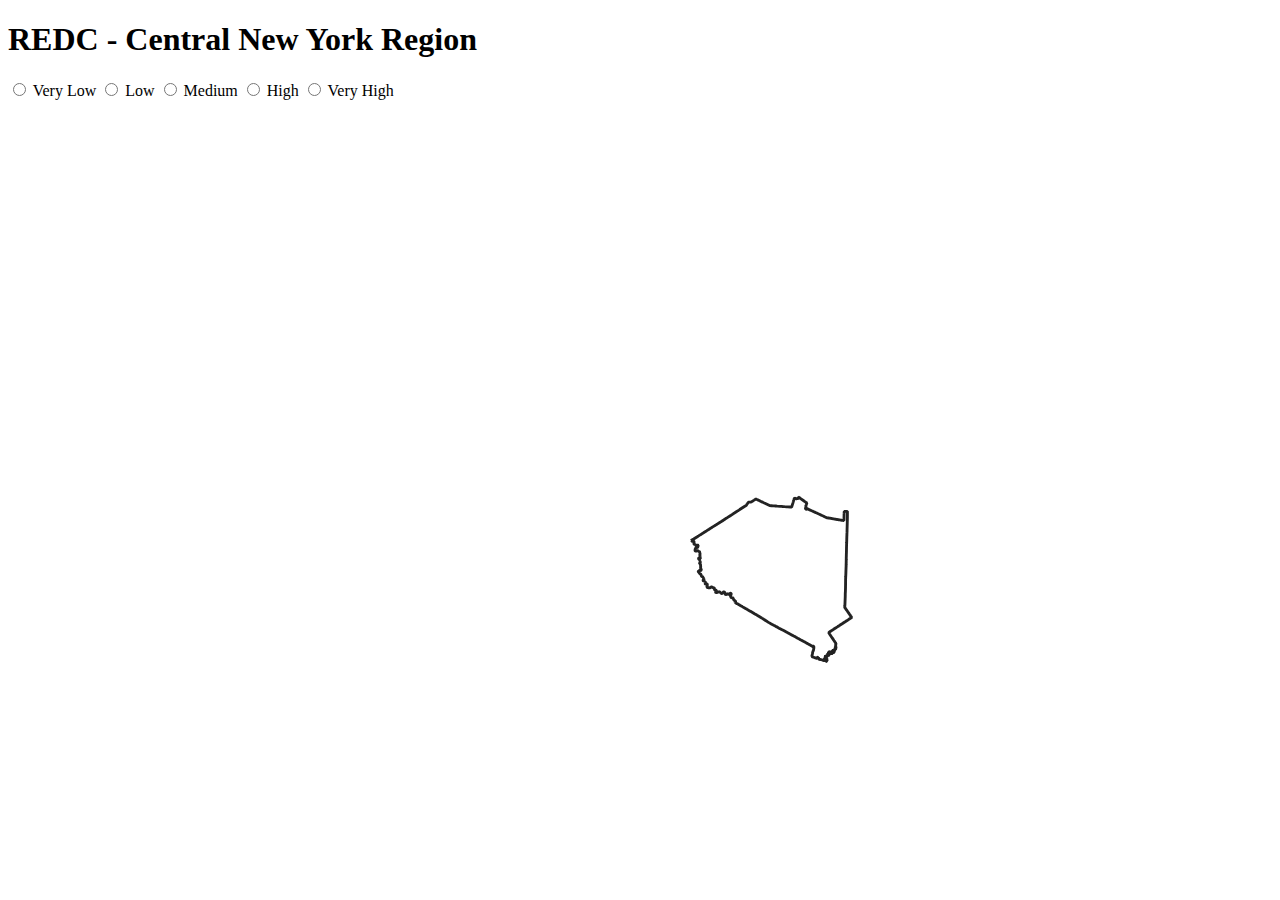
<file: index.html>
<!DOCTYPE html>
<html lang="en">
<head>
    <meta charset="UTF-8">
    <meta name="viewport" content="width=device-width, initial-scale=1.0">
    <title>REDC - Central New York SVG</title>
    <style>
        /* Ensure the object tag is styled appropriately */
        object {
            display: block;
            margin: 20px 0;
        }
    </style>
</head>
<body>
    <h1>REDC - Central New York Region</h1>

    <!-- Row of checkboxes -->
    <div>
        <label><input type="radio" name="color" value="green" onclick="changeSVGColor('green')"> Very Low</label>
        <label><input type="radio" name="color" value="yellow" onclick="changeSVGColor('yellow')"> Low</label>
        <label><input type="radio" name="color" value="orange" onclick="changeSVGColor('orange')"> Medium</label>
        <label><input type="radio" name="color" value="red" onclick="changeSVGColor('red')"> High</label>
        <label><input type="radio" name="color" value="pink" onclick="changeSVGColor('pink')"> Very High</label>
    </div>

    <!-- Embed the SVG file -->
    <object id="svg-object" type="image/svg+xml" data="REDC - Mid Hudson.svg" width="100%" height="600px">
        Your browser does not support viewing this SVG file.
    </object>

    <script>
        // Function to change the color of the SVG
        function changeSVGColor(color) {
            // Access the SVG file inside the object tag
            const svgObject = document.getElementById('svg-object').contentDocument;
            const svg = svgObject.querySelector('svg');
            
            // Change the fill color of the entire SVG or specific elements inside the SVG
            if (svg) {
                svg.style.fill = color;
            } else {
                console.error("SVG not loaded or not accessible.");
            }
        }
    </script>

</body>
</html>
</file>
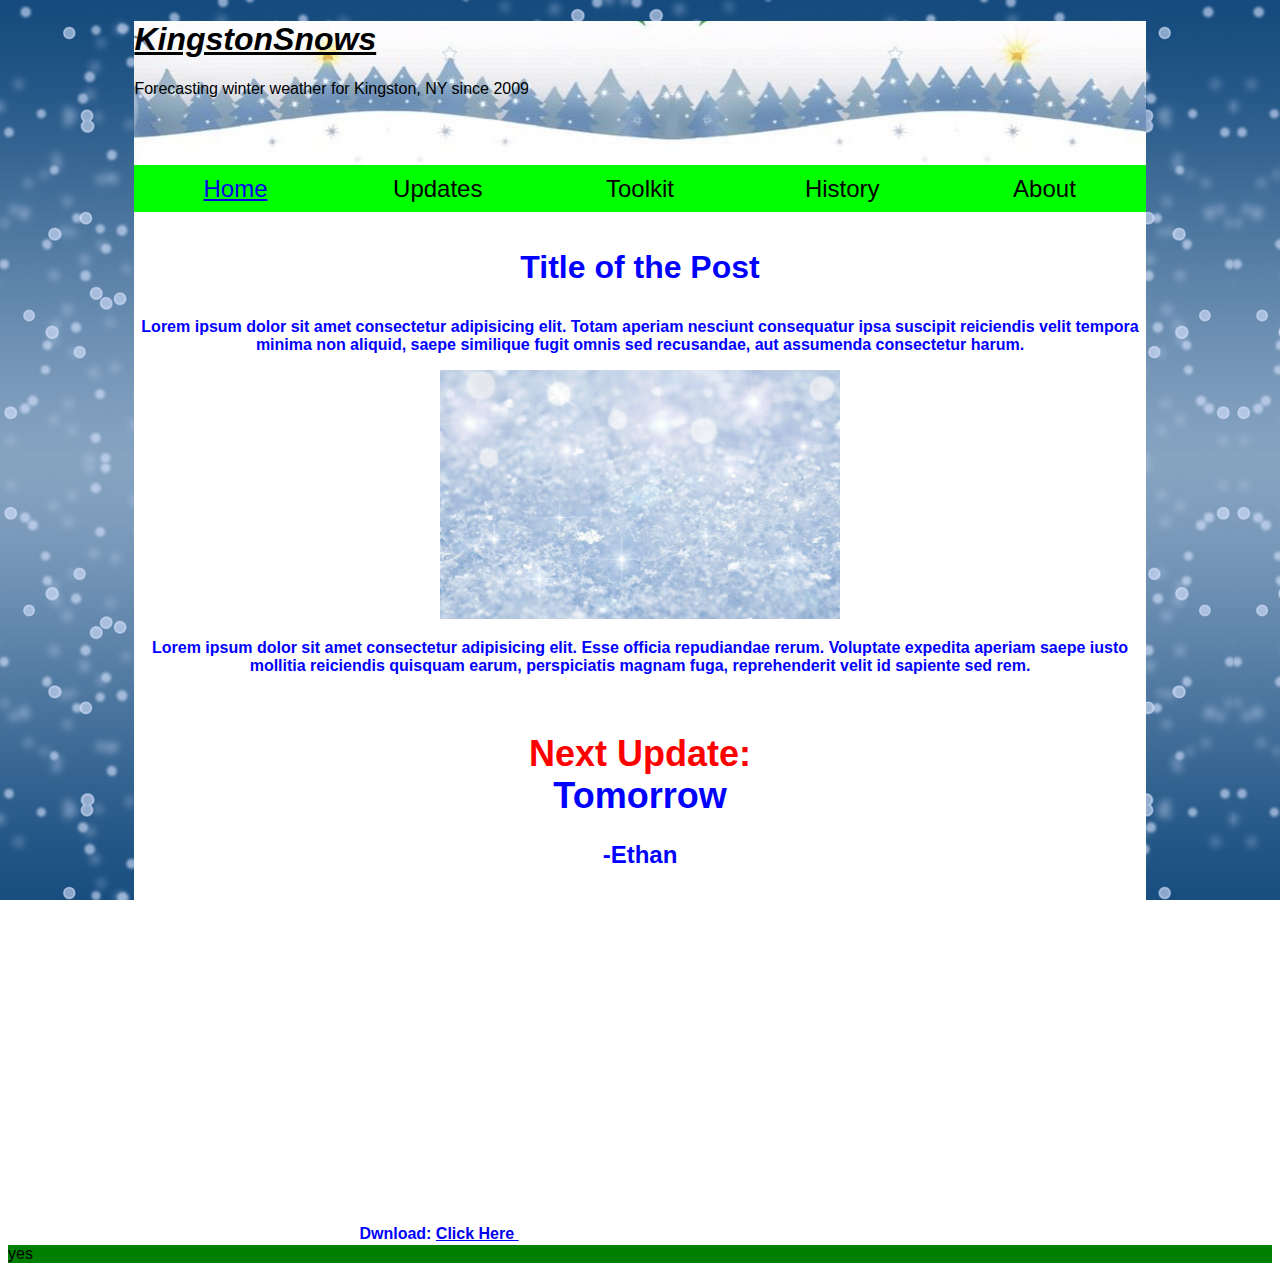
<file: index2.html>
<!DOCTYPE html>

<head>
    <title>KingstonSnows</title>
    <link rel="stylesheet" href="kingstonsnows-style.css">
    <meta name="description" content="Weather website for Kingston">
    <meta name="keywords" content="kingston,snow,snows,kingstonsnows,new york, ethan burwell, hudson valley, weather, hudson valley weather">
    <meta name="author" content="Ethan Burwell">
    <meta http-equiv="refresh" content="3600">
</head>

<body>
    <div id="header">
        <h1><u><b><i>KingstonSnows</i></b></u></h1>
        <p>Forecasting winter weather for Kingston, NY since 2009</p>
        <nav>
            <ul>
                <li><a href="https://www.weather.gov">Home</a></li>
                <li><a>Updates</a></li>
                <li><a>Toolkit</a></li>
                <li><a>History</a></li>
                <li><a>About</a></li>
            </ul>
        </nav>
    </div>

    <div id="content">
        <p style="font-size:2em"><br>Title of the Post<p>

        <p>Lorem ipsum dolor sit amet consectetur adipisicing elit. Totam aperiam nesciunt consequatur ipsa suscipit reiciendis velit tempora minima non aliquid, saepe similique fugit omnis sed recusandae, aut assumenda consectetur harum.</p>
        <img src="snowcrystalbackground.jpeg" width="400px">
        <p>Lorem ipsum dolor sit amet consectetur adipisicing elit. Esse officia repudiandae rerum. Voluptate expedita aperiam saepe iusto mollitia reiciendis quisquam earum, perspiciatis magnam fuga, reprehenderit velit id sapiente sed rem.</p>
        
        <p><span style="font-size:36px; color:red;"><br>Next Update:</span><br><span style="font-size:36px;">Tomorrow</span></p>
        <p style="font-size:24px">-Ethan</p>

        Dwnload: <a href="PhilWx.xlsx"> Click Here </a>
        <iframe src="https://onedrive.live.com/embed?resid=E31BB77609CC91E1%21380&authkey=!AGRwPURH0wgF0GI&em=2" width="402" height="346" frameborder="0" scrolling="no"></iframe>


    </div>
    <div id="yes">
        <p>yes</p>
    </div>

    

</body>

<footer>
</footer>
</file>
<file: kingstonsnows-style.css>
#header{
    background-image:url("snowmanheaderbackground.jpeg");
    background-position: 1730px 155px;
    text-align:bottom;
    height:145px;
    width:80%;
    margin:auto;


}
body{
    background-image:url("mainbackground.png");
    background-attachment: fixed;
    font-family:Arial, Helvetica, sans-serif;
   
}
#content{
    background-color:white;
    color:blue;
    font-size:1em;
    font-weight:bold;
    text-align:center;
    position:relative;
    bottom:-14px;
    width:80%;
    margin:auto;
}
ul{
    list-style-type: none;
    margin: 0;
    padding: 0;
    overflow: hidden;
    display:inline;
}
li{
    float:left;
    width:20%;
    text-align:center;
}
li a{
    display: block;
    padding:10px;
    background-color:#00ff00;
    font-size:150%;
    position:relative;
    bottom:-51px;
}
#yes{
    background-color:green;
}
</file>
